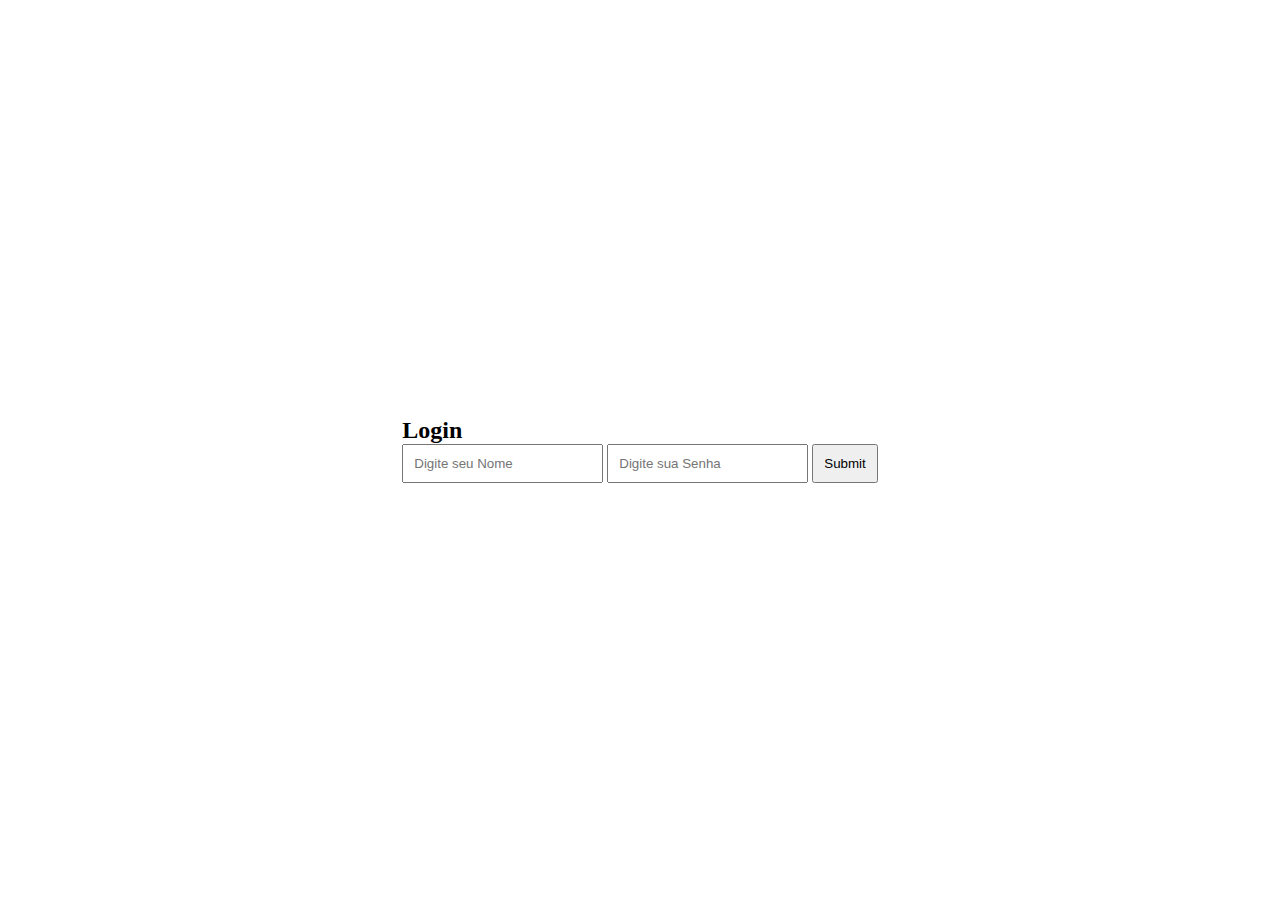
<file: index.html>
<!DOCTYPE html>
<html lang="pt-br">
<head>
    <meta charset="UTF-8">
    <meta http-equiv="X-UA-Compatible" content="IE=edge">
    <meta name="viewport" content="width=device-width, initial-scale=1.0">
    <title>Página de Login</title>
    <link rel="stylesheet" href="style.css">
    <script src="script.js" defer></script>
</head>
<body>
    <form>
        <h2>Login</h2>
        <input type="text" placeholder="Digite seu Nome" id="login">
        <input type="password" placeholder="Digite sua Senha" id="senha">
        <input type="submit" onclick="logar(); return false">
    </form>
</body>
</html>
</file>
<file: style.css>
*{
    margin: 0;
    padding: 0;
    box-sizing: border-box;
    text-decoration: none;
}
body{
    display: flex;
    justify-content: center;
    align-items: center;  
    height: 100vh;  
}
.content{
    display: flex;
}
.logo{
    display: flex;
    flex-direction: column;
    text-transform: uppercase;
    text-align: center;
}
.content form{
    background-color: rgb(217, 217, 217);
    display: flex;
    flex-direction: column;
    justify-content: space-evenly;
    padding: 15px;
    margin: 0 150px;
}
h3{
    text-align: center;
    margin-bottom: .5rem;
}
a{
    color: black;
    text-align: center;
}
input{
    padding: 10px;
}
input button{
    padding: 5px 10px;
    margin: 5px;
    font-size: 1rem;
    border: none;
    border-radius: 10px;
    box-sizing: border-box;
}
button[type=submit]{
    font-size: 1rem;
    margin-top: .5rem;
    border-radius: 5px;
    cursor: pointer;
    outline: none;
    border: none;
    transition: .3s;
    padding: 8px 0;
    background-color: black;
    color: white;
}
button[type="submit"]:hover{
    background-color: #757575;
}
.spans{
    text-align: center;
    font-size: 1rem;
    color: #ff0000;
    margin-top: .5rem;
    display: none;
}
</file>
